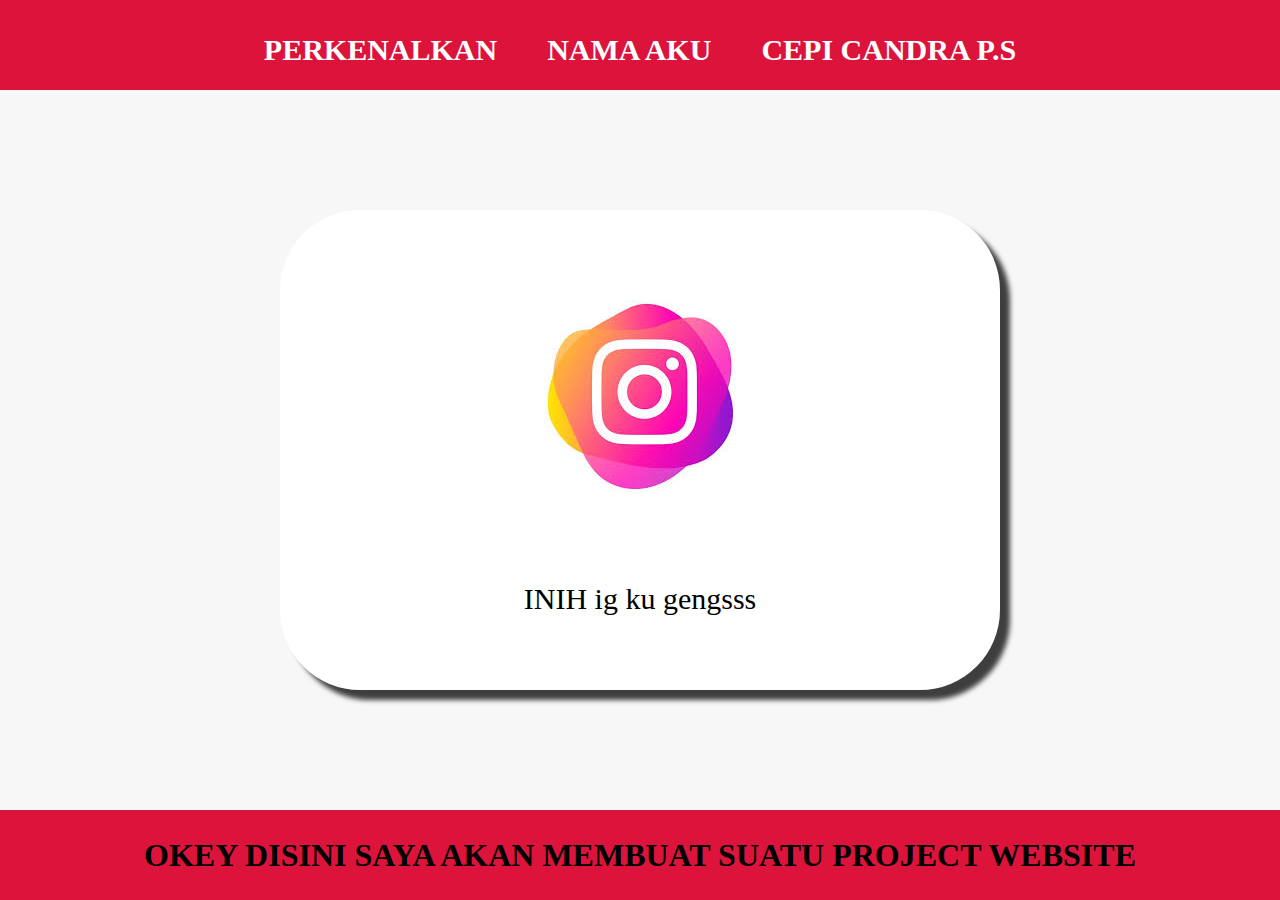
<file: index.html>
<html>
    <head>
        <title>WEBSITE CEPI.CPS</title>
        <link rel="stylesheet" href="style.css" />
    </head>
    <body>
        <div>
   <!-- NAVIGATION BAR -->
   <div class="container-navbar">
     <ul class="ul-navbar">
        <li class="li-navbar">
            <A href="#" class="a-navbar">PERKENALKAN</A>
        </li>
        <li class="li-navbar">
            <a href="about.html" class="a-navbar">NAMA AKU</a>
        </li>
        <li class="li-navbar">
            <a href="contact.html" class="a-navbar">CEPI CANDRA P.S</a>
        </li>
     </ul>
   </div class="container">
   <!-- NAVIGATION BAR SELESAI -->

   <!-- CONTENT 1 -->
   <div class="container-content">
    <a href="https://www.instagram.com/cepi.cps/profilecard/?igsh=MW0zZG1teDFlNmZ3eg==" class="a-content">
        <img src="download instagram.jpeg" class="img-contant"/>
        <p>INIH ig ku gengsss </p> 
    </a>
    
   </div>
   <!-- CONTENT 1 END -->

   <!-- FOOTER -->
   <div class="container-footer">
     <h1 class="container-footer">OKEY DISINI SAYA AKAN MEMBUAT SUATU PROJECT WEBSITE</h1>
  </div>
   <!-- FOOTER END -->
     </div>
    </body>
</html>
</file>
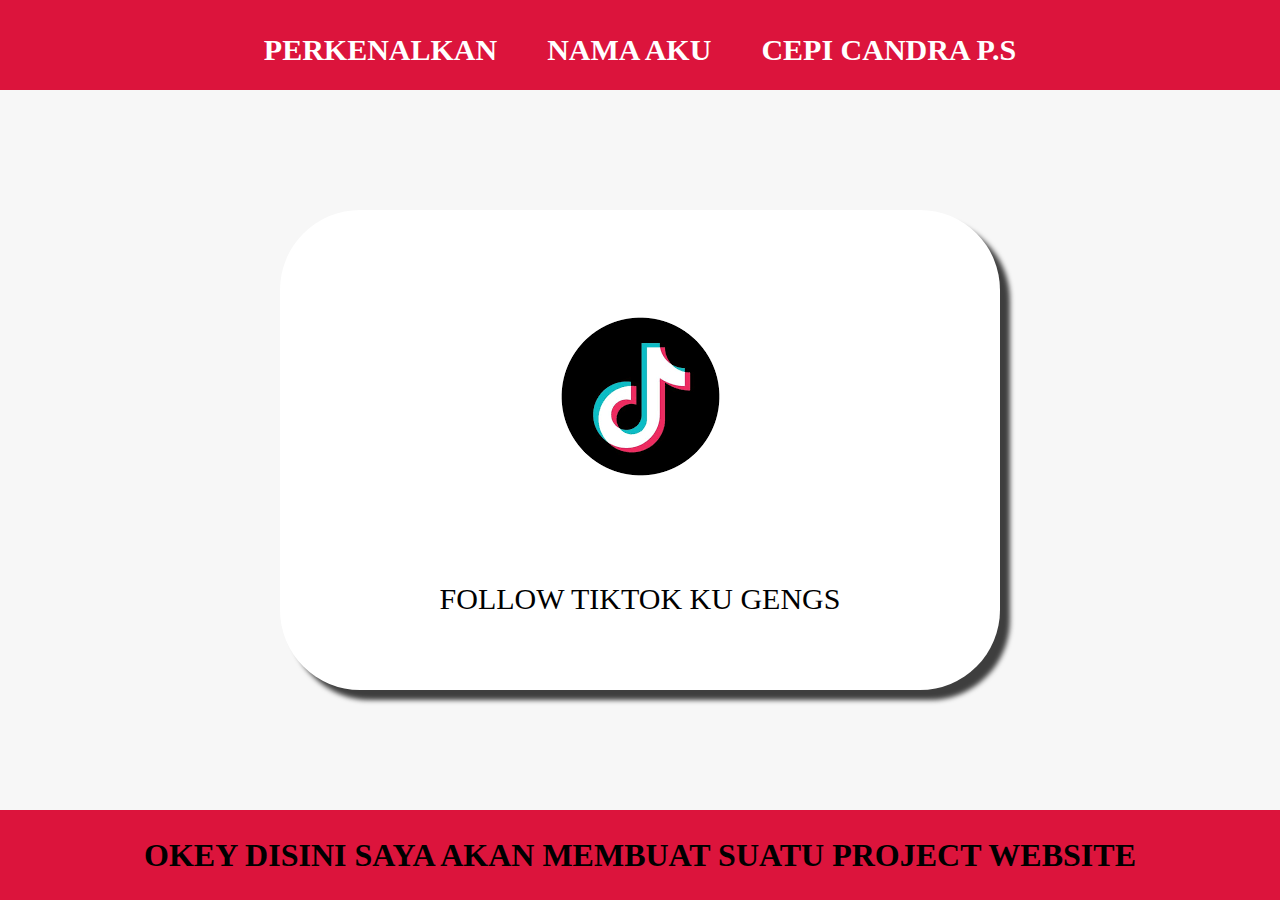
<file: about.html>
<html>
    <head>
        <title>WEBSITE CEPI.CPS</title>
        <link rel="stylesheet" href="style.css" />
    </head>
    <body>
        <div>
   <!-- NAVIGATION BAR -->
   <div class="container-navbar">
     <ul class="ul-navbar">
        <li class="li-navbar">
            <A href="#" class="a-navbar">PERKENALKAN</A>
        </li>
        <li class="li-navbar">
            <a href="index.html" class="a-navbar">NAMA AKU</a>
        </li>
        <li class="li-navbar">
            <a href="contact.html" class="a-navbar">CEPI CANDRA P.S</a>
        </li>
     </ul>
   </div class="container">
   <!-- NAVIGATION BAR SELESAI -->

   <!-- CONTENT 1 -->
   <div class="container-content">
    <a href="https://www.tiktok.com/@caduk.and.freinds?_t=ZS-8utMIlufNBg&_r=1" class="a-content">
        <img src="download.png" class="img-contant"/>
        <p>FOLLOW TIKTOK KU GENGS</p> 
    </a>
    
   </div>
   <!-- CONTENT 1 END -->

   <!-- FOOTER -->
   <div class="container-footer">
     <h1 class="container-footer">OKEY DISINI SAYA AKAN MEMBUAT SUATU PROJECT WEBSITE</h1>
  </div>
   <!-- FOOTER END -->
     </div>
    </body>
</html>
</file>
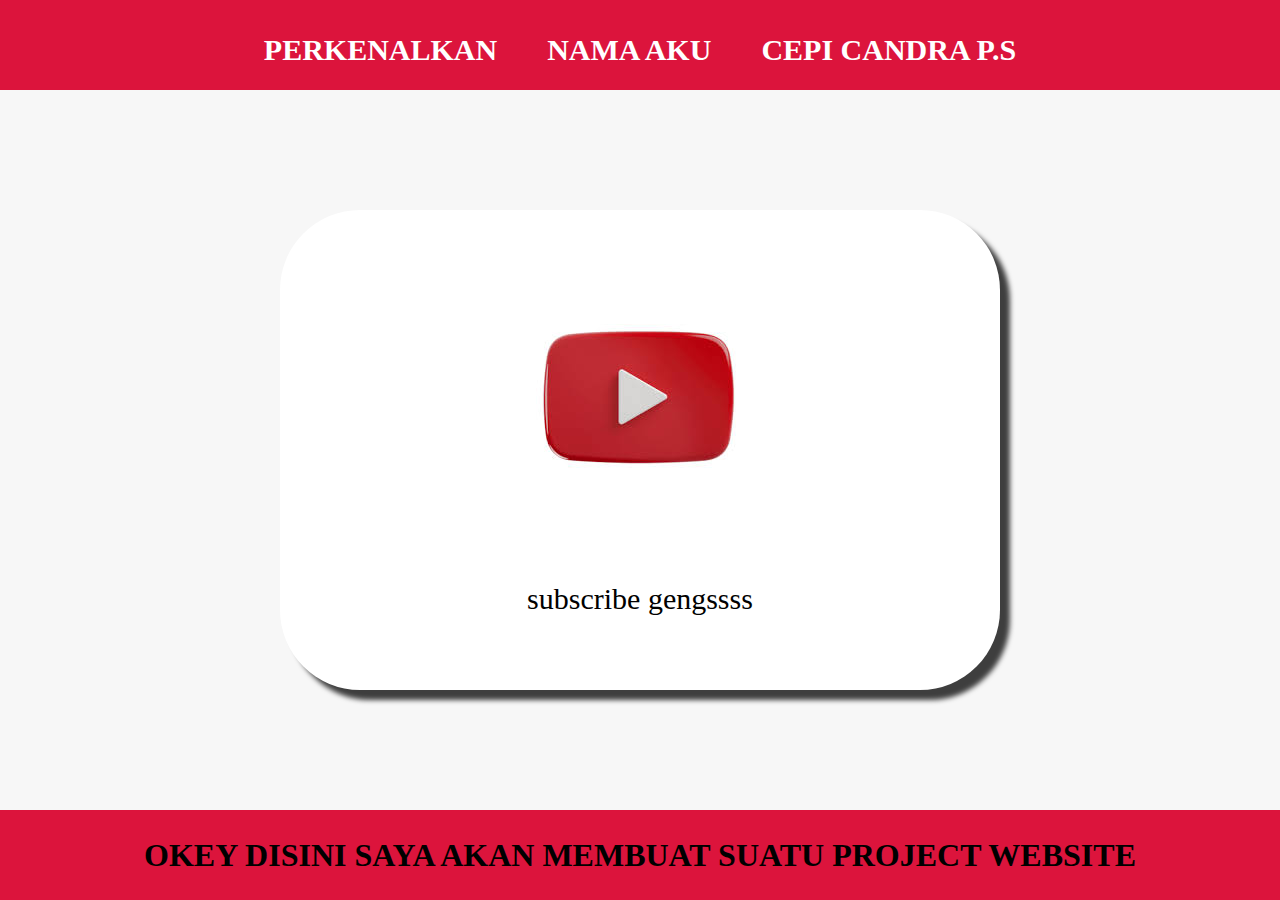
<file: contact.html>
<html>
    <head>
        <title>WEBSITE CEPI.CPS</title>
        <link rel="stylesheet" href="style.css" />
    </head>
    <body>
        <div>
   <!-- NAVIGATION BAR -->
   <div class="container-navbar">
     <ul class="ul-navbar">
        <li class="li-navbar">
            <A href="#" class="a-navbar">PERKENALKAN</A>
        </li>
        <li class="li-navbar">
            <a href="index.html" class="a-navbar">NAMA AKU</a>
        </li>
        <li class="li-navbar">
            <a href="index.html" class="a-navbar">CEPI CANDRA P.S</a>
        </li>
     </ul>
   </div class="container">
   <!-- NAVIGATION BAR SELESAI -->

   <!-- CONTENT 1 -->
   <div class="container-content">
    <a href="https://youtube.com/@cepicandraputusutisna4115?si=zyUMZFsm74FA9JRd" class="a-content">
        <img src="download (yt).jpeg" class="img-contant"/>
        <p>subscribe gengssss</p> 
    </a>
    
   </div>
   <!-- CONTENT 1 END -->

   <!-- FOOTER -->
   <div class="container-footer">
     <h1 class="container-footer">OKEY DISINI SAYA AKAN MEMBUAT SUATU PROJECT WEBSITE</h1>
  </div>
   <!-- FOOTER END -->
     </div>
    </body>
</html>
</file>
<file: style.css>
*,
html {
    margin: 0;
    padding: 0;
}

.container {

}
.container-navbar {
    background-color: crimson;
    width: 100%;
    height: 10vh;
}

.ul-navbar {
    display: flex;
    height: 100px;
    justify-content: center;
    align-items: center;
}

.li-navbar {
    list-style-type: none;
    padding: 20px;
    margin: 5px;
    color: white;
    font-size: 30px;
}

.li-navbar:hover {
    background-color: tomato;
    transition: .5s ease-in-out;
    transition-delay: .3s;
    border-radius: 8px;
}

.a-navbar {
    color: white;
    text-decoration: none;
    font-weight: 800;

}

.container-content {
    background-color: #f7f7f7;
    display: flex;
    justify-content: center;
    align-items: center;
    height: 80vh;
}

.a-content {
    background-color: white;
    color: black;
    text-decoration: none;
    font-size: 30px;
    width: 720px;
    height: 480px;
    display: flex;
    flex-direction: column;
    justify-content: space-evenly;
    align-items: center;
    border-radius: 80px;
    box-shadow: 10px 10px 5px 0px rgba(0,0,0,0.75);
-webkit-box-shadow: 10px 10px 5px 0px rgba(0,0,0,0.75);
-moz-box-shadow: 10px 10px 5px 0px rgba(0,0,0,0.75);
}

.img-content {
    width: 50%;
    height: 50%;
}

.container-footer {
    height: 10vh;
    background-color: crimson;
    display: flex;
    justify-content: center;
    align-items: center;
    

}

.h1-footer {
    font-size: 40px;
}
</file>
